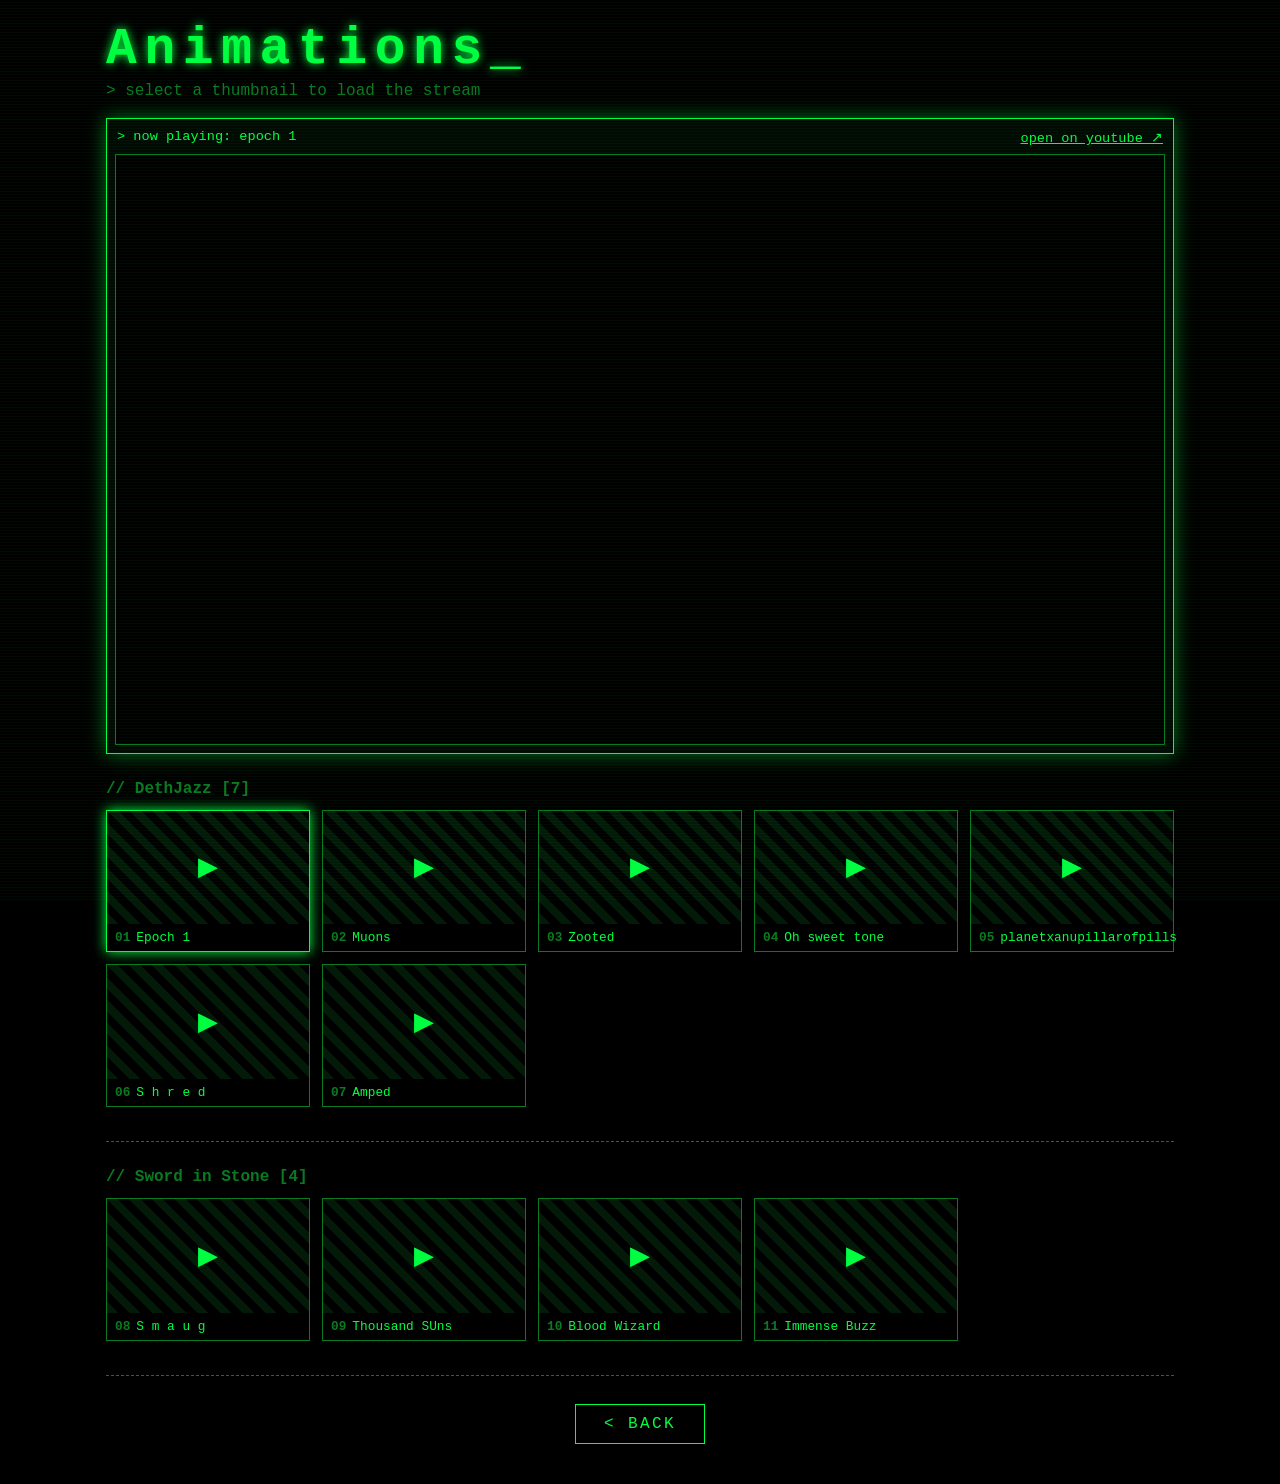
<file: animation.html>
<!DOCTYPE html>
<html lang="en">
<head>
<meta charset="utf-8">
<meta name="viewport" content="width=device-width, initial-scale=1, viewport-fit=cover">
<title>Animations</title>
<style>
:root{box-sizing:border-box;padding-top:env(safe-area-inset-top,0px);padding-bottom:env(safe-area-inset-bottom,0px);--g:#00ff41;--dg:#0a7a22;--bg:#000}
html{scroll-padding-top:env(safe-area-inset-top,0px)}
*{box-sizing:border-box}
body{margin:0;background:var(--bg);color:var(--g);font-family:"Courier New",Courier,monospace;min-height:100vh}
body::after{content:"";position:fixed;inset:0;pointer-events:none;background:repeating-linear-gradient(0deg,rgba(0,255,65,.04) 0 1px,transparent 1px 3px)}
.wrap{max-width:1100px;margin:0 auto;padding:20px 16px 40px}
h1{margin:0 0 4px;font-size:clamp(2rem,6vw,3.2rem);letter-spacing:.15em;text-shadow:0 0 10px var(--g)}
h1::after{content:"_";animation:b 1s steps(1) infinite}
@keyframes b{50%{opacity:0}}
.sub{color:var(--dg);margin:0 0 18px}
.screen{border:1px solid var(--g);box-shadow:0 0 18px rgba(0,255,65,.45);background:#020a04;padding:8px}
.bar{display:flex;justify-content:space-between;gap:8px;font-size:.85rem;padding:2px 2px 8px;flex-wrap:wrap}
.bar a{color:var(--g)}
.frame{position:relative;aspect-ratio:16/9;background:#000;border:1px solid var(--dg)}
.frame iframe{position:absolute;inset:0;width:100%;height:100%;border:0}
h2{margin:26px 0 12px;font-size:1rem;color:var(--dg)}
.brk{border:0;border-top:1px dashed var(--dg);margin:34px 0 0}
.back-wrap{display:flex;justify-content:center;margin-top:28px}
.back{color:var(--g);border:1px solid var(--g);padding:10px 28px;text-decoration:none;letter-spacing:.15em;text-transform:uppercase;transition:.15s}
.back:hover,.back:focus-visible{background:var(--g);color:#000;box-shadow:0 0 14px var(--g);outline:none}
.grid{display:grid;grid-template-columns:repeat(auto-fill,minmax(190px,1fr));gap:12px}
.t{background:#000;border:1px solid var(--dg);color:var(--g);font:inherit;text-align:left;padding:0;cursor:pointer;transition:.15s}
.t:hover,.t:focus-visible,.t.on{border-color:var(--g);box-shadow:0 0 12px var(--g);outline:none}
.img{position:relative;aspect-ratio:16/9;background:repeating-linear-gradient(45deg,#031a08 0 8px,#000 8px 16px);display:flex;align-items:center;justify-content:center;font-size:1.6rem;overflow:hidden}
.img img{position:absolute;inset:0;width:100%;height:100%;object-fit:cover;filter:grayscale(.6) sepia(1) hue-rotate(60deg) saturate(2.5) brightness(.85)}
.t:hover .img img,.t.on .img img{filter:none}
.cap{padding:6px 8px;font-size:.8rem;display:flex;gap:6px}
.cap b{color:var(--dg)}
</style>
</head>
<body>
<div class="wrap">
  <h1>Animations</h1>
  <p class="sub">&gt; select a thumbnail to load the stream</p>

  <div class="screen">
    <div class="bar"><span id="now">&gt; loading…</span><a id="yt" href="#" target="_blank" rel="noopener">open on youtube ↗</a></div>
    <div class="frame"><iframe id="player" title="Animation player" allow="autoplay; encrypted-media; picture-in-picture; fullscreen" allowfullscreen></iframe></div>
  </div>

  <h2>// DethJazz [7]</h2>
  <div class="grid" id="grid1"></div>

  <hr class="brk">

  <h2>// Sword in Stone [4]</h2>
  <div class="grid" id="grid2"></div>

  <hr class="brk">

  <div class="back-wrap"><a class="back" id="back" href="index.html">&lt; back</a></div>
</div>

<script>
const VIDEOS=[
 {id:"qrQZLu6ypqI",t:"Epoch 1"},
 {id:"XCDuoltaJgA",t:"Muons"},
 {id:"a7BrzptuW-Y",t:"Zooted"},
 {id:"UyhCGU7R2lM",t:"Oh sweet tone"},
 {id:"dsjJbZG86QU",t:"planetxanupillarofpills"},
 {id:"v7F8m-PLOLE",t:"S h r e d"},
 {id:"MJH0nvvjyYw",t:"Amped"},
 {id:"a_o7AjDHDAs",t:"S m a u g"},
 {id:"_IJjhvfc_Pc",t:"Thousand SUns"},
 {id:"QfRtNNU8JcA",t:"Blood Wizard"},
 {id:"JHkt_fxEJ98",t:"Immense Buzz"},
];
const grids=[document.getElementById("grid1"),document.getElementById("grid2")],player=document.getElementById("player"),now=document.getElementById("now"),yt=document.getElementById("yt");
function play(i,auto){
  const v=VIDEOS[i];
  player.src="https://www.youtube-nocookie.com/embed/"+v.id+"?rel=0"+(auto?"&autoplay=1":"");
  now.textContent="> now playing: "+v.t.toLowerCase();
  yt.href="https://www.youtube.com/watch?v="+v.id;
  document.querySelectorAll(".t").forEach((c,j)=>c.classList.toggle("on",j===i));
  if(auto)window.scrollTo({top:0,behavior:"smooth"});
}
const thumbs=id=>[
  "https://i.ytimg.com/vi/"+id+"/mqdefault.jpg",
  "https://img.youtube.com/vi/"+id+"/mqdefault.jpg",
  "https://i.ytimg.com/vi/"+id+"/hqdefault.jpg"
];
VIDEOS.forEach((v,i)=>{
  const b=document.createElement("button");
  b.className="t";
  b.innerHTML='<div class="img">▶<img alt="" referrerpolicy="no-referrer"></div><div class="cap"><b>'+String(i+1).padStart(2,"0")+'</b><span>'+v.t+'</span></div>';
  const img=b.querySelector("img"),src=thumbs(v.id);let k=0;
  img.onerror=()=>{ if(++k<src.length) img.src=src[k]; else img.remove(); };
  img.src=src[0];
  b.onclick=()=>play(i,true);
  grids[i<7?0:1].appendChild(b);
});
play(0,false);
document.getElementById("back").onclick=e=>{
  if(history.length>1){e.preventDefault();history.back();}
};
</script>
</body>
</html>
</file>
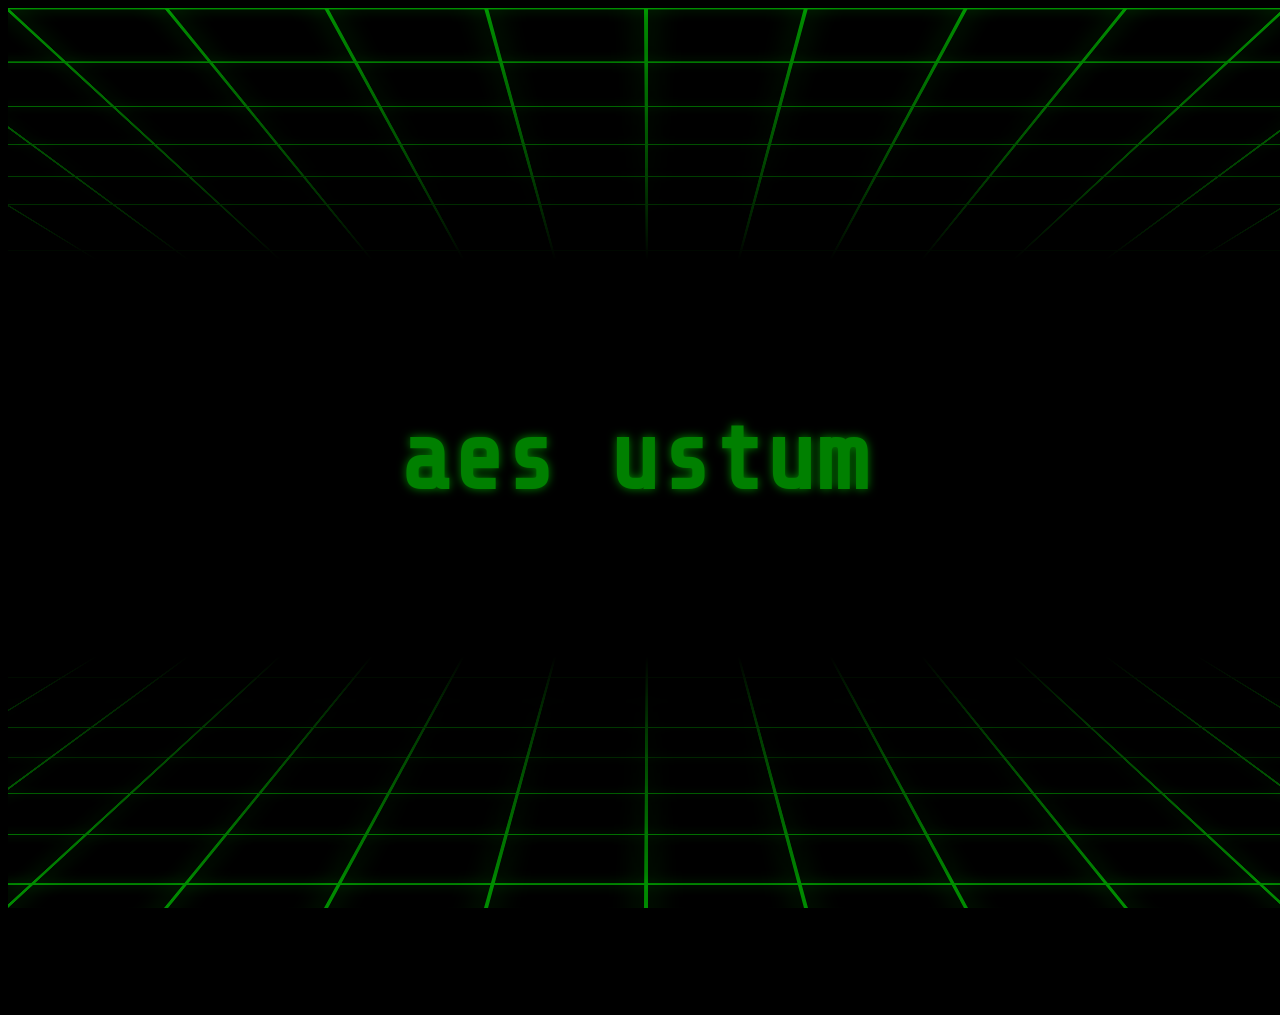
<file: intro.html>
<!DOCTYPE html>
<html>
<head>
<meta name="viewport" content="width=device-width, initial-scale=1.0">
<link rel="stylesheet" href="intro.css">
</head>
<body>

<div class="grid-container">
	<div class="plane">
		<div class="grid"></div>
		<div class="glow"></div>
	</div>
	<div class="plane">
		<div class="grid"></div>
		<div class="glow"></div>
	</div>
</div>
<a href="https://nekroniblis.github.io/nekron/" style="text-decoration: none;">
<h1>aes ustum</h1>
  </a>

</body>
</html>
</file>
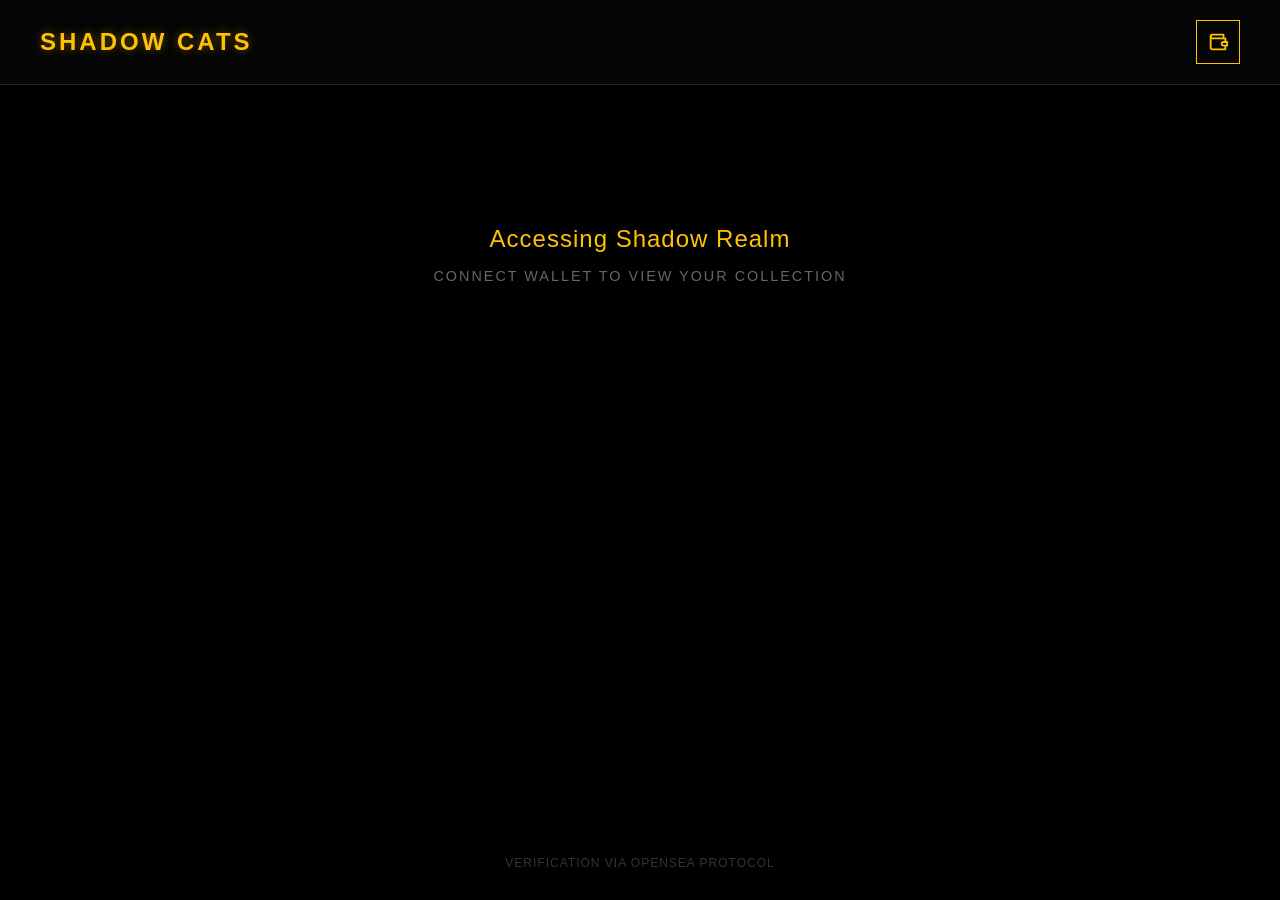
<file: scats.html>
<!DOCTYPE html>
<html lang="en">
<head>
    <meta charset="UTF-8">
    <meta name="viewport" content="width=device-width, initial-scale=1.0">
    <title>Shadow Cats | My Collection</title>
    <style>
        /* --- Reset & Base Styles --- */
        * {
            box-sizing: border-box;
            margin: 0;
            padding: 0;
        }

        body {
            background-color: #000000;
            color: #FFC107; /* Amber/Orange Gold */
            font-family: 'Segoe UI', Roboto, Helvetica, Arial, sans-serif;
            min-height: 100vh;
            display: flex;
            flex-direction: column;
            overflow-x: hidden;
        }

        /* --- Header & Nav --- */
        header {
            padding: 20px 40px;
            display: flex;
            justify-content: space-between;
            align-items: center;
            border-bottom: 1px solid #222;
            background: #050505;
            position: sticky;
            top: 0;
            z-index: 100;
        }

        h1 {
            font-size: 1.5rem;
            text-transform: uppercase;
            letter-spacing: 3px;
            text-shadow: 0 0 10px rgba(255, 193, 7, 0.4);
            color: #FFC107;
        }

        /* --- Wallet Button (Icon Only / Square Outline) --- */
        #connect-btn {
            background-color: transparent;
            color: #FFC107;
            border: 1px solid #FFC107;
            padding: 10px;
            cursor: pointer;
            transition: all 0.2s ease;
            border-radius: 0; /* Pure square outline */
            display: flex;
            align-items: center;
            justify-content: center;
            gap: 10px;
            min-width: 44px;
            min-height: 44px;
        }

        #connect-btn:hover {
            background-color: rgba(255, 193, 7, 0.1);
            box-shadow: 0 0 15px rgba(255, 193, 7, 0.2);
        }

        #connect-btn svg {
            width: 22px;
            height: 22px;
            stroke: currentColor;
            stroke-width: 2;
            fill: none;
        }

        #connect-btn span {
            font-size: 0.85rem;
            font-weight: bold;
            letter-spacing: 1px;
            text-transform: uppercase;
        }

        /* --- Main Content --- */
        main {
            flex: 1;
            padding: 40px 20px;
            max-width: 1400px;
            width: 100%;
            margin: 0 auto;
            display: flex;
            flex-direction: column;
            align-items: center;
        }

        .status-container {
            text-align: center;
            margin-top: 100px;
            max-width: 600px;
        }

        .status-msg {
            font-size: 1.5rem;
            margin-bottom: 15px;
            letter-spacing: 1px;
            font-weight: 300;
        }

        .sub-status {
            font-size: 0.9rem;
            color: #666;
            text-transform: uppercase;
            letter-spacing: 2px;
        }

        /* --- Grid Layout --- */
        .nft-grid {
            display: grid;
            grid-template-columns: repeat(auto-fill, minmax(240px, 1fr));
            gap: 20px;
            width: 100%;
            margin-top: 20px;
        }

        /* --- NFT Card --- */
        .nft-card {
            background-color: #0a0a0a;
            border: 1px solid #222;
            border-radius: 4px;
            overflow: hidden;
            transition: all 0.3s ease;
            display: flex;
            flex-direction: column;
            cursor: pointer;
            position: relative;
        }

        .nft-card::after {
            content: '';
            position: absolute;
            inset: 0;
            border: 1px solid #FFC107;
            opacity: 0;
            transition: opacity 0.3s ease;
            pointer-events: none;
        }

        .nft-card:hover {
            transform: translateY(-8px);
            background-color: #111;
        }

        .nft-card:hover::after {
            opacity: 0.4;
        }

        .img-container {
            width: 100%;
            aspect-ratio: 1 / 1;
            overflow: hidden;
            background: #000;
        }

        .nft-img {
            width: 100%;
            height: 100%;
            object-fit: cover;
            transition: transform 0.5s ease;
        }

        .nft-card:hover .nft-img {
            transform: scale(1.05);
        }

        .nft-info {
            padding: 15px;
            background: linear-gradient(to top, #000, transparent);
        }

        .nft-name {
            font-size: 1rem;
            font-weight: 600;
            margin-bottom: 4px;
            color: #fff;
        }

        .nft-id {
            font-size: 0.8rem;
            color: #FFC107;
            opacity: 0.7;
            letter-spacing: 1px;
        }

        /* --- Magnify Modal --- */
        #details-modal {
            display: none;
            position: fixed;
            top: 0; left: 0;
            width: 100%; height: 100%;
            background: rgba(0, 0, 0, 0.95);
            z-index: 1000;
            justify-content: center;
            align-items: center;
            backdrop-filter: blur(8px);
            padding: 20px;
        }

        .modal-content {
            background: #050505;
            border: 1px solid #333;
            max-width: 1000px;
            width: 100%;
            max-height: 90vh;
            display: flex;
            flex-direction: row;
            position: relative;
            box-shadow: 0 0 50px rgba(0,0,0,0.8);
            border-radius: 4px;
            overflow: hidden;
            animation: modalIn 0.3s ease-out;
        }

        @keyframes modalIn {
            from { opacity: 0; transform: scale(0.95); }
            to { opacity: 1; transform: scale(1); }
        }

        .modal-close {
            position: absolute;
            top: 15px; 
            right: 20px;
            font-size: 1.2rem;
            color: #FFC107;
            cursor: pointer;
            z-index: 10;
            transition: all 0.2s;
            font-family: 'Courier New', Courier, monospace;
            font-weight: bold;
            padding: 5px;
            user-select: none;
        }

        .modal-close:hover { 
            transform: scale(1.1);
            text-shadow: 0 0 10px #FFC107;
        }

        .modal-left {
            flex: 1.2;
            background: #000;
            display: flex;
            align-items: center;
            justify-content: center;
        }

        .modal-right {
            flex: 1;
            padding: 40px;
            overflow-y: auto;
            border-left: 1px solid #222;
        }

        .modal-main-img {
            width: 100%;
            height: 100%;
            object-fit: contain;
        }

        .modal-rank {
            background: rgba(255, 193, 7, 0.1);
            color: #FFC107;
            padding: 4px 12px;
            border-radius: 20px;
            font-size: 0.75rem;
            font-weight: bold;
            display: inline-block;
            margin-bottom: 15px;
            border: 1px solid rgba(255, 193, 7, 0.3);
            text-transform: uppercase;
            letter-spacing: 1px;
        }

        .modal-title {
            font-size: 1.8rem;
            margin-bottom: 5px;
            color: #fff;
        }

        .modal-subtitle {
            font-size: 0.9rem;
            color: #666;
            margin-bottom: 30px;
            text-transform: uppercase;
            letter-spacing: 1px;
        }

        .trait-section-title {
            font-size: 0.8rem;
            text-transform: uppercase;
            letter-spacing: 2px;
            color: #888;
            margin-bottom: 15px;
            border-bottom: 1px solid #222;
            padding-bottom: 8px;
        }

        .traits-grid {
            display: grid;
            grid-template-columns: repeat(2, 1fr);
            gap: 12px;
            margin-bottom: 30px;
        }

        .trait-box {
            background: #111;
            padding: 12px;
            border-radius: 4px;
            border: 1px solid #222;
        }

        .trait-type {
            font-size: 0.65rem;
            color: #666;
            text-transform: uppercase;
            margin-bottom: 4px;
        }

        .trait-value {
            font-size: 0.85rem;
            color: #FFC107;
            font-weight: 600;
        }

        .opensea-link {
            display: block;
            text-align: center;
            background: #FFC107;
            color: #000;
            text-decoration: none;
            padding: 12px;
            font-weight: bold;
            border-radius: 2px;
            transition: background 0.2s;
            text-transform: uppercase;
            letter-spacing: 1px;
        }

        .opensea-link:hover {
            background: #e6ae06;
        }

        /* Mobile Viewports */
        @media (max-width: 850px) {
            .modal-content {
                flex-direction: column;
                max-height: 95vh;
            }
            .modal-left {
                flex: none;
                height: 350px;
            }
            .modal-right {
                padding: 25px;
            }
            header {
                padding: 15px 20px;
            }
            h1 { font-size: 1.1rem; }
        }

        footer {
            text-align: center;
            padding: 30px;
            color: #333;
            font-size: 0.75rem;
            letter-spacing: 1px;
            text-transform: uppercase;
        }
    </style>
    <script>
        // Suppress non-blocking COOP/CORB fetch errors from Web3Modal Discovery
        window.addEventListener('error', function(event) {
            if (event.message && (event.message.includes('Cross-Origin-Opener-Policy') || event.message.includes('Failed to fetch'))) {
                if (event.filename && event.filename.includes('walletconnect')) {
                    event.preventDefault();
                    return true;
                }
            }
        }, true);
    </script>
</head>
<body>

    <header>
        <h1>Shadow Cats</h1>
        <button id="connect-btn" title="Wallet">
            <svg viewBox="0 0 24 24" stroke-linecap="round" stroke-linejoin="round"><path d="M20 12V8H6a2 2 0 0 1-2-2c0-1.1.9-2 2-2h12v4"/><path d="M4 6v12c0 1.1.9 2 2 2h14v-4"/><path d="M18 12a2 2 0 0 0-2 2c0 1.1.9 2 2 2h4v-4h-4z"/></svg>
        </button>
    </header>

    <main>
        <div id="status-container" class="status-container">
            <div id="status" class="status-msg">Accessing Shadow Realm</div>
            <div id="sub-status" class="sub-status">Connect Wallet to view your collection</div>
        </div>
        <div id="grid" class="nft-grid"></div>
    </main>

    <!-- Details Modal -->
    <div id="details-modal">
        <!-- Orange close button [ X ] -->
        <span class="modal-close" id="modal-close">[ X ]</span>
        <div class="modal-content" id="modal-target">
            <!-- Content Injected via JavaScript -->
        </div>
    </div>

    <footer>
        Verification via OpenSea Protocol
    </footer>

    <script type="module">
        import { createWeb3Modal, defaultConfig } from 'https://esm.sh/@web3modal/ethers@5.1.11';

        const projectId = 'e674066aac34c10049758e0f96fb7ca1'; 

        const mainnet = {
            chainId: 1,
            name: 'Ethereum',
            currency: 'ETH',
            explorerUrl: 'https://etherscan.io',
            rpcUrl: 'https://cloudflare-eth.com' 
        };

        const metadata = {
            name: 'Shadow Cats',
            description: 'Gallery',
            url: 'https://www.shadowcats.info', 
            icons: ['https://avatars.githubusercontent.com/u/37784886'] 
        }

        const modal = createWeb3Modal({
            ethersConfig: defaultConfig({ 
                metadata,
                enableEIP6963: false, 
                enableInjected: true,
                enableCoinbase: true, 
                enableWalletConnect: true,
                rpcUrl: 'https://cloudflare-eth.com' 
            }),
            chains: [mainnet],
            projectId,
            enableAnalytics: false,
            enableOnramp: false,
            enableSwaps: false,
            themeMode: 'dark',
            themeVariables: {
                '--w3m-accent': '#FFC107',
                '--w3m-border-radius-master': '1px',
                '--w3m-z-index': '9999' 
            }
        });

        const connectBtn = document.getElementById('connect-btn');
        const walletSvg = '<svg viewBox="0 0 24 24" stroke-linecap="round" stroke-linejoin="round"><path d="M20 12V8H6a2 2 0 0 1-2-2c0-1.1.9-2 2-2h12v4"/><path d="M4 6v12c0 1.1.9 2 2 2h14v-4"/><path d="M18 12a2 2 0 0 0-2 2c0 1.1.9 2 2 2h4v-4h-4z"/></svg>';
        
        modal.subscribeEvents(event => {
            if (['MODAL_CLOSE', 'CONNECT_SUCCESS', 'DISCONNECT_SUCCESS'].includes(event.data.event)) {
                setTimeout(checkAccount, 1000); 
            }
        });

        function checkAccount() {
            try {
                const isConnected = modal.getIsConnected();
                const address = modal.getAddress();

                if (isConnected && !address) {
                    setTimeout(checkAccount, 500);
                    return;
                }

                if(isConnected && address) {
                    const shortAddr = `${address.substring(0,6)}...${address.substring(address.length-4)}`;
                    connectBtn.innerHTML = `${walletSvg} <span>${shortAddr}</span>`;
                    window.fetchUserShadowCats(address);
                } else {
                    connectBtn.innerHTML = `${walletSvg}`;
                    window.resetGallery();
                }
            } catch (err) {
                // Ignore silent environment restriction warnings
            }
        }

        connectBtn.addEventListener('click', () => {
            try {
                modal.open();
            } catch (err) {}
        });

        document.addEventListener('visibilitychange', () => {
            if (document.visibilityState === 'visible') setTimeout(checkAccount, 500);
        });

        checkAccount();
    </script>

    <script>
        const API_KEY = '2756a30474574af39d3228f5b01c1a6a';
        const TARGET_CONTRACT = '0x67bc96118a8487ea1233a37631d1ffb998a884fa'.toLowerCase(); 
        
        const GRID = document.getElementById('grid');
        const STATUS = document.getElementById('status');
        const SUB_STATUS = document.getElementById('sub-status');
        const DETAILS_MODAL = document.getElementById('details-modal');
        const MODAL_TARGET = document.getElementById('modal-target');
        const MODAL_CLOSE = document.getElementById('modal-close');

        window.resetGallery = function() {
            GRID.innerHTML = '';
            STATUS.textContent = "Accessing Shadow Realm";
            SUB_STATUS.textContent = "Connect Wallet to view your collection";
            STATUS.parentElement.style.display = 'block';
        }

        window.fetchUserShadowCats = async function(ownerAddress) {
            STATUS.textContent = "Scanning Blockchain...";
            SUB_STATUS.textContent = "Locating Shadow Cats in wallet...";
            GRID.innerHTML = '';

            try {
                const url = `https://api.opensea.io/api/v2/chain/ethereum/account/${ownerAddress}/nfts?limit=100`;
                const response = await fetch(url, {
                    method: 'GET',
                    mode: 'cors',
                    credentials: 'omit',
                    referrerPolicy: 'no-referrer',
                    headers: { 
                        'X-API-KEY': API_KEY, 
                        'accept': 'application/json' 
                    }
                });

                if (!response.ok) throw new Error(`API Error: ${response.status}`);

                const data = await response.json();
                
                const myShadowCats = data.nfts.filter(nft => {
                    let addr = nft.contract?.address || nft.contract || nft.contract_address;
                    return addr && addr.toLowerCase() === TARGET_CONTRACT;
                });

                if (myShadowCats.length === 0) {
                    STATUS.textContent = "No Shadow Cats Detected";
                    SUB_STATUS.textContent = "The Shadow Realm is empty for this wallet.";
                } else {
                    renderNFTs(myShadowCats);
                }

            } catch (error) {
                console.error("Fetch error:", error);
                STATUS.textContent = "Network Interference";
                SUB_STATUS.textContent = "Could not sync with the Ethereum network.";
            }
        }

        function renderNFTs(nfts) {
            STATUS.parentElement.style.display = 'none';
            GRID.innerHTML = '';
            
            nfts.forEach(nft => {
                const card = document.createElement('div');
                card.className = 'nft-card';
                card.addEventListener('click', () => openDetailedView(nft));

                const imageUrl = nft.image_url || nft.display_image_url || 'https://via.placeholder.com/400x400/000/FFC107?text=Shadow+Cat';
                const name = nft.name || `Shadow Cat #${nft.identifier}`;

                card.innerHTML = `
                    <div class="img-container">
                        <img src="${imageUrl}" alt="${name}" class="nft-img" loading="lazy">
                    </div>
                    <div class="nft-info">
                        <div class="nft-name">${name}</div>
                        <div class="nft-id">ID: ${nft.identifier}</div>
                    </div>
                `;
                GRID.appendChild(card);
            });
        }

        async function openDetailedView(nftSummary) {
            DETAILS_MODAL.style.display = 'flex';
            document.body.style.overflow = 'hidden';
            MODAL_TARGET.innerHTML = `<div style="padding:100px; color:#FFC107; text-align:center; width:100%;">Syncing Metadata...</div>`;

            try {
                const url = `https://api.opensea.io/api/v2/chain/ethereum/contract/${TARGET_CONTRACT}/nfts/${nftSummary.identifier}`;
                const response = await fetch(url, {
                    method: 'GET',
                    mode: 'cors',
                    credentials: 'omit',
                    referrerPolicy: 'no-referrer',
                    headers: { 
                        'X-API-KEY': API_KEY, 
                        'accept': 'application/json' 
                    }
                });

                const data = await response.json();
                const nft = data.nft;
                
                const rank = nft.rarity?.rank || "TBD";
                const traitsHtml = nft.traits?.length > 0 
                    ? nft.traits.map(t => `
                        <div class="trait-box">
                            <div class="trait-type">${t.trait_type}</div>
                            <div class="trait-value">${t.value}</div>
                        </div>
                    `).join('')
                    : `<div style="color:#444; font-size:0.8rem;">No data available.</div>`;

                MODAL_TARGET.innerHTML = `
                    <div class="modal-left">
                        <img src="${nft.image_url}" class="modal-main-img" alt="${nft.name}">
                    </div>
                    <div class="modal-right">
                        <div class="modal-rank">RARITY RANK: #${rank}</div>
                        <h2 class="modal-title">${nft.name || 'Shadow Cat'}</h2>
                        <p class="modal-subtitle">ID: ${nft.identifier}</p>
                        
                        <div class="trait-section-title">Genetic Traits</div>
                        <div class="traits-grid">${traitsHtml}</div>
                        
                        <a href="${nft.opensea_url}" target="_blank" class="opensea-link">View Asset on OpenSea</a>
                    </div>
                `;

            } catch (error) {
                console.error("Modal Error:", error);
                MODAL_TARGET.innerHTML = `<div style="padding:100px; text-align:center; width:100%;">Error manifesting data.</div>`;
            }
        }

        function closeModal() {
            DETAILS_MODAL.style.display = 'none';
            document.body.style.overflow = 'auto';
            MODAL_TARGET.innerHTML = '';
        }

        MODAL_CLOSE.addEventListener('click', closeModal);
        window.addEventListener('click', (e) => { if(e.target === DETAILS_MODAL) closeModal(); });
    </script>
</body>
</html>
</file>
<file: intro.css>
@import url('https://fonts.googleapis.com/css2?family=Share+Tech+Mono&display=swap');

/* --- Updated Rules for Body --- */
html, body {
	height: 100%;
	width: 100%;
	overflow: hidden;
}

body {
	background-color: #000;
	display: flex;
	align-items: center;
	justify-content: center;
	position: fixed; /* Locks the body to the viewport */
	touch-action: none; /* Disables drag/pan gestures on mobile */
}

h1 {
	color: green;
	font-family: 'Share Tech Mono', 'Cascadia Code', Menlo, Monaco, 'Courier New', monospace;
	font-size: 6rem;
	filter: drop-shadow(0px 0px 5px currentColor);
	
	&::after {
		content: '';
		display: inline-block;
		width: .2em;
		height: .7em;
		background-color: currentColor;
		margin-left: .1em;
		animation: blink 1s linear infinite forwards;
		vertical-align: baseline;
	}
}

.grid-container {
	--grid: 10rem;
	width: 100%;
	height: 100%;
	position: absolute;
	top: 0;
	left: 0;
	transform-style: preserve-3d;
	perspective: 100rem;
	animation: rotate 100s linear infinite forwards;
	
	.plane {
		--dir: 1;
		width: 300%;
		height: 150%;
		min-height: 70rem;
		position: absolute;
		bottom: 0;
		transform-style: preserve-3d;
		transform-origin: bottom center;
		transform: translateX(-50%) rotateX(85deg);
		
		&:last-child {
			--dir: -1;
			top: 0;
			transform-origin: top center;
			transform: translateX(-50%) rotateX(-85deg);
			
			& > * {
				&::after {
					background-image: linear-gradient(to top, rgba(0, 0, 0, 255) var(--grid), rgba(0, 0, 0, 0));
				}
			}
		}
		
		& > * {
			transform-style: preserve-3d;
			height: 100%;
			width: 100%;
			position: absolute;
			
			&::before, &::after {
				content: '';
				display: block;
				position: absolute;
				width: 100%;
				height: 100%;
				top: 0;
				left: 0;
			}

			&::before {
				background-image: repeating-linear-gradient(to left, green, green 4px, transparent 4px, transparent var(--grid)), 
					repeating-linear-gradient(to bottom, green, green 4px, transparent 4px, transparent var(--grid));
				animation: move 1s linear infinite forwards;
			}

			&::after {
				background-image: linear-gradient(to bottom, rgba(0, 0, 0, 255) var(--grid), rgba(0, 0, 0, 0));
				z-index: 1;
				transform: translateZ(1px);
			}
		}
		
		.glow {
			filter: blur(1rem);
			z-index: 1;
			mix-blend-mode: plus-lighter;
		}
	}
}

@keyframes move {
	from {
		transform: translateY(0px);
	}
	
	to {
		transform: translateY(calc(var(--grid) * var(--dir)));
	}
}

@keyframes blink {
	0% {
		visibility: visible;
	}
	
	50% {
		visibility: visible;
	}
	
	51% {
		visibility: hidden;
	}
	
	100% {
		visibility: hidden;
	}
}

/* --- Mobile Adjustments --- */
@media (max-width: 768px) {
    h1 {
        font-size: 3.5rem; /* Reduced font size for smaller screens */
        text-align: center; /* Center text in case of word wrap */
    }

    .grid-container {
        --grid: 8rem; /* Slightly smaller grid for better scaling */
        perspective: 80rem; /* Adjust perspective for smaller viewports */
    }
}
</file>
